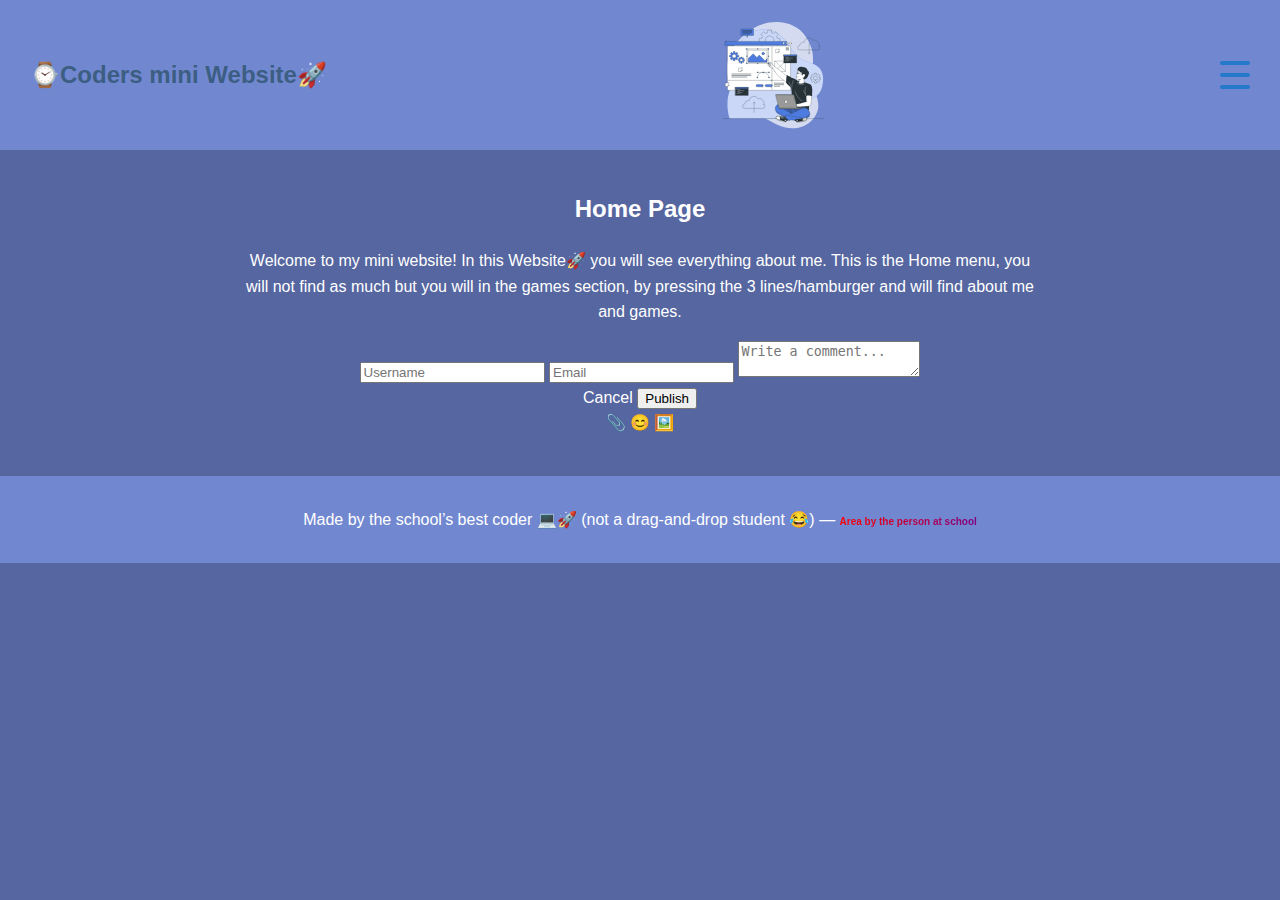
<file: index.html>
<!DOCTYPE html>
<html lang="en">
<head>
    <meta charset="UTF-8">
    <meta name="viewport" content="width=device-width, initial-scale=1.0">
    <title>⌚️My mini Website🚀</title>
    <link rel="stylesheet" href="./css/home.css">
    <link rel="stylesheet" href="./css/home2.css">
    <link rel="stylesheet" href="./css/hamburger.css">
</head>
<body>
    <header>
        <h1 class="site-title">⌚️Coders mini Website🚀</h1>

        <!-- Logo -->
        <img src="photos/HeadingPhoto.svg" alt="Logo" class="logo">

        <!-- Hamburger button -->
        <div class="hamburger" id="hamburger">
            <div></div>
            <div></div>
            <div></div>
        </div>

        <!-- Menu -->
        <ul class="menu" id="menu">
            <li><a href="index.html">Home🏠</a></li>
            <li><a href="about.html">About👤</a></li>
            <li><a href="games.html">Games🎮</a></li>
        </ul>
    </header>

    <main>
        <h2>Home Page</h2>
        <p>
            Welcome to my mini website! In this Website🚀 you will see everything about me.
            This is the Home menu, you will not find as much but you will in the games section, 
            by pressing the 3 lines/hamburger and will find about me and games.
        </p>

        <div class="comments-container">
            <h3>Comments</h3>

            <!-- Main comment form -->
            <div class="comment-form">
                <input type="text" placeholder="Username" class="comment-input username">
                <input type="email" placeholder="Email" class="comment-input email">
                <textarea placeholder="Write a comment... " class="comment-textarea"></textarea>
                <div class="comment-actions-row">
                    <span class="cancel-btn">Cancel</span>
                    <button class="publish-btn">Publish</button>
                </div>
                <div class="comment-icons">
                    <span>📎</span>
                    <span>😊</span>
                    <span>🖼️</span>
                </div>
            </div>
        </div>
    </main>

    <footer>
        <p>
            Made by the school’s best coder 💻🚀 
            (not a drag-and-drop student 😂) — 
            <a href="https://aqeelchy02.wixsite.com/a-rea" class="gradient-text">Area by the person at school</a>
        </p>
    </footer>

    <script src="./js/hamburger.js"></script>
    <script src="./js/home.js"></script>
    <script src="./js/home2.js"></script>
</body>
</html>
</file>
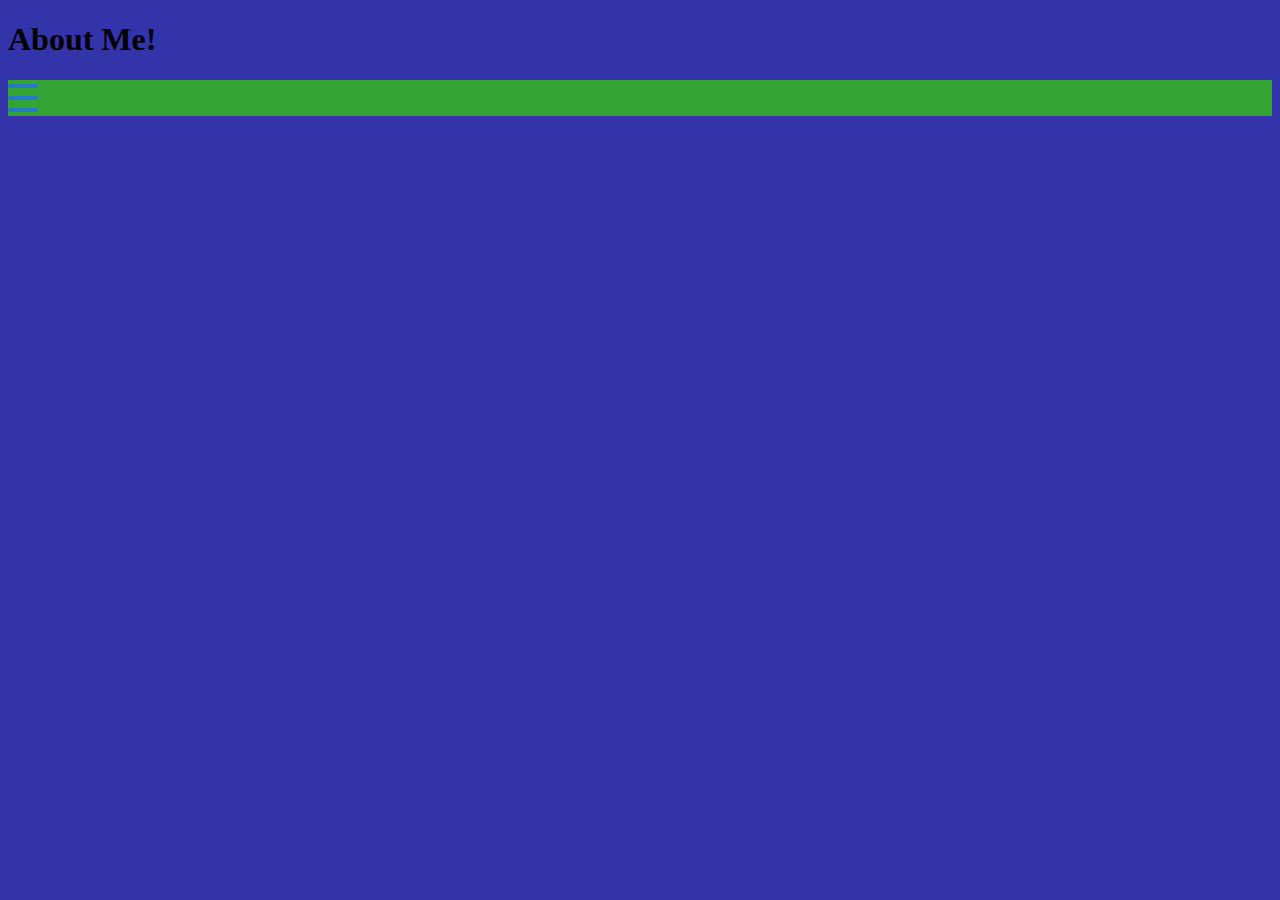
<file: about.html>
<!DOCTYPE html>
<html lang="en">
<head>
    <meta charset="UTF-8">
    <meta name="viewport" content="width=device-width, initial-scale=1.0">
    <title>⌚️About Me🚀</title>
    <link rel="stylesheet" href="about.css">
    <link rel="stylesheet" href="hamburger.css">
</head>
<body>
    <h1>About Me!</h1>
<header>
    <div class="hamburger">
      <div></div>
      <div></div>
      <div></div>
    </div>
    <ul class="menu">
      <li><a href="index.html">Home</a></li>
      <li><a href="about.html">About</a></li>
    </ul>
  </header>
<script src="hamburger.js"></script>
</body>
</html>
</file>
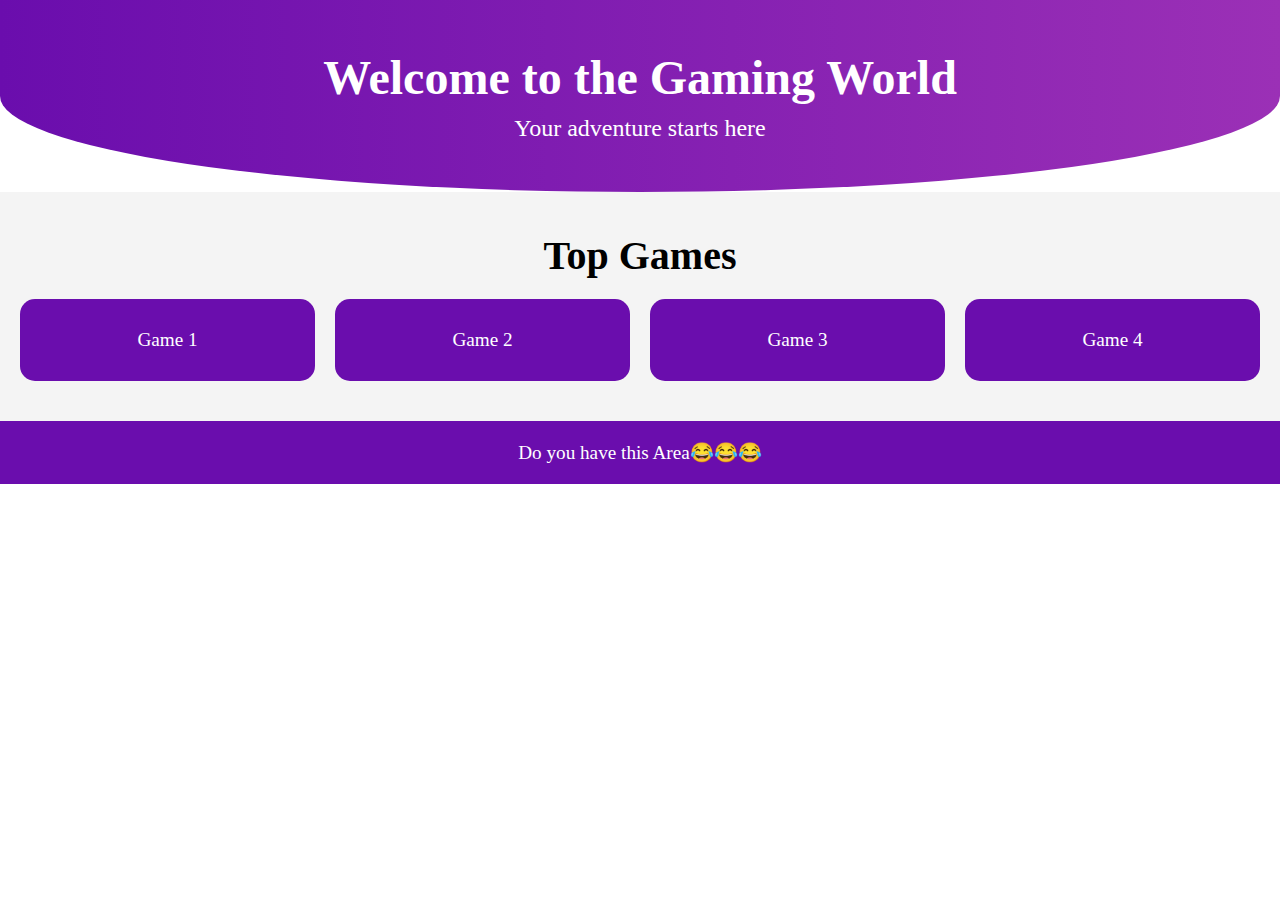
<file: games.html>
<!DOCTYPE html>
<html lang="en">
<head>
    <meta charset="UTF-8">
    <meta name="viewport" content="width=device-width, initial-scale=1.0">
    <title>Games To Play🎮</title>
    <link rel="stylesheet" href="./css/games.css">
    <link rel="stylesheet" href="./css/hamburger.css">
</head>
<body>
    <!-- Header Section -->
    <header class="header">
        <div class="header-content">
            <h1>Welcome to the Gaming World</h1>
            <p>Your adventure starts here</p>
        </div>
        <div class="wave" style="background-image: url('https://cdn.media.amplience.net/i/frasersdev/SONIC-2x1?fmt=auto&upscale=false&w=991&h=496&sm=c&$h-ttl$');"></div>
    </header>

    <!-- Main Content -->
    <main>
        <section class="top-games">
            <h2>Top Games</h2>
            <div class="games-grid">
                <div class="game">Game 1</div>
                <div class="game">Game 2</div>
                <div class="game">Game 3</div>
                <div class="game">Game 4</div>
            </div>
        </section>
    </main>

    <!-- Footer -->
    <footer>
        <p>Do you have this Area😂😂😂</p>
    </footer>
<script src="./js/hamburger.js"></script>
</body>
</html>
</file>
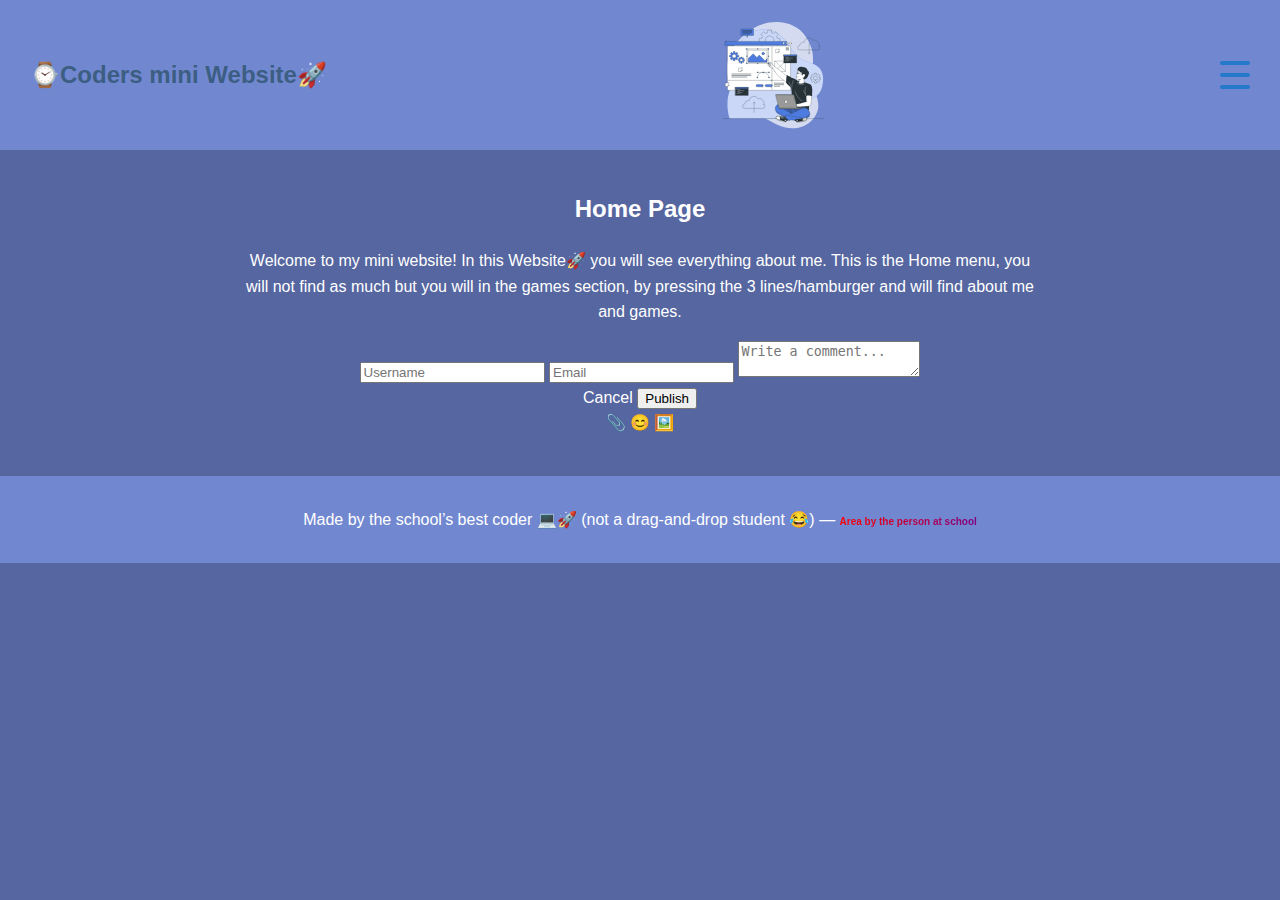
<file: home.html>
<!DOCTYPE html>
<html>
<head>
    <meta http-equiv="refresh" content="0; url=index.html">
    <title>Redirecting to Home</title>
</head>
<body>
    <p>If you are not redirected automatically, <a href="index.html">click here</a>.</p>
</body>
</html>
</file>
<file: css/home2.css>
.news-popup {
  position: fixed;
  top: 50%;
  left: 50%;
  transform: translate(-50%, -50%);
  background-color: #5566a0; /* dark bluish-grey */
  color: #fff;
  padding: 20px;
  border-radius: 10px;
  box-shadow: 0 5px 15px rgba(0,0,0,0.3);
  display: none; /* hidden by default */
  z-index: 1000;
  max-width: 400px;
  text-align: center;
}

.news-popup button {
  margin-top: 15px;
  padding: 8px 15px;
  border: none;
  background-color: #2a2aff;
  color: white;
  border-radius: 6px;
  cursor: pointer;
}

.news-popup button:hover {
  background-color: #1a1ab5;
}

.news-overlay {
  position: fixed;
  top: 0;
  left: 0;
  width: 100%;
  height: 100%;
  background-color: rgba(0,0,0,0.6); /* semi-transparent black */
  display: none; /* hidden by default */
  z-index: 900; /* behind the popup */
}

.news-popup {
  transition: transform 0.3s ease, opacity 0.3s ease;
  opacity: 0;  /* start hidden */
}

.news-popup.show {
  opacity: 1;
  transform: translate(-50%, -50%) scale(1);
}

.news-overlay.show {
  display: block;
}
</file>
<file: css/hamburger.css>
/* Hamburger icon */
.hamburger {
    display: flex;
    flex-direction: column;
    justify-content: center;
    cursor: pointer;
}

.hamburger div {
    width: 30px;
    height: 4px;
    background-color: rgb(36, 121, 202);
    margin: 4px 0;
    border-radius: 2px;  /* curvy lines */
    transition: all 0.4s ease-in-out; /* smooth animation */
}

/* Menu container */
.menu {
    position: absolute;
    top: 60px;
    left: 10px;             /* under hamburger */
    max-height: 0;           /* hidden initially */
    overflow: hidden;
    background-color: #4565ac;
    border-radius: 10px;     /* curvy edges */
    box-shadow: 0 4px 10px rgba(0,0,0,0.2);
    transition: max-height 0.5s ease, padding 0.5s ease;
    padding: 0;
    list-style: none;
}

/* Menu visible when active */
.menu.active {
    max-height: 500px;
    padding: 10px;
}

/* Menu items */
.menu li {
    margin: 10px 0;
}

.menu li a {
    text-decoration: none;
    color: black;
    font-weight: bold;
    transition: color 0.3s ease;
}

.menu li a:hover {
    color: #0077b6;
}
</file>
<file: about.css>
a {
    float: right;
}

body {
    background-color: #33A;
}

header {
    background-color: #33A433;
}
</file>
<file: hamburger.css>
/* Hamburger icon */
.hamburger {
    display: flex;
    flex-direction: column;
    justify-content: center;
    cursor: pointer;
}

.hamburger div {
    width: 30px;
    height: 4px;
    background-color: rgb(36, 121, 202);
    margin: 4px 0;
    border-radius: 2px;  /* curvy lines */
    transition: all 0.4s ease-in-out; /* smooth animation */
}

/* Menu container */
.menu {
    position: absolute;
    top: 60px;
    left: 10px;             /* under hamburger */
    max-height: 0;           /* hidden initially */
    overflow: hidden;
    background-color: #4565ac;
    border-radius: 10px;     /* curvy edges */
    box-shadow: 0 4px 10px rgba(0,0,0,0.2);
    transition: max-height 0.5s ease, padding 0.5s ease;
    padding: 0;
    list-style: none;
}

/* Menu visible when active */
.menu.active {
    max-height: 500px;
    padding: 10px;
}

/* Menu items */
.menu li {
    margin: 10px 0;
}

.menu li a {
    text-decoration: none;
    color: black;
    font-weight: bold;
    transition: color 0.3s ease;
}

.menu li a:hover {
    color: #0077b6;
}
</file>
<file: css/home.css>
/* Reset and background */
body {
    margin: 0;
    padding: 0;
    background-color: #5566a0;
    font-family: Arial, sans-serif;
    line-height: 1.6;
    color: #fff;
}

/* Header layout */
header {
    display: flex;
    align-items: center;
    justify-content: space-between;
    padding: 15px 30px;
    background-color: #7188d1;
}

/* Title */
.site-title {
    margin: 0;
    font-size: 1.5rem;
    color: #3c5e82;
}

/* Navigation menu */
.menu {
    list-style: none;
    display: flex;
    gap: 20px;
    margin: 0;
    padding: 0;
}

.menu a {
    text-decoration: none;
    color: #fff;
    font-weight: bold;
}

.menu a:hover {
    color: rgb(77, 104, 173);
}

/* Logo */
.logo {
    width: 120px;
    height: auto;
}

/* Main content */
main {
    max-width: 800px;
    margin: 40px auto;
    padding: 0 20px;
    text-align: center;
}

/* Footer */
footer {
    background-color: #7188d1;
    padding: 15px;
    font-size: 1rem;
    text-align: center;
    color: #fff;
}

.gradient-text {
  font-size: 10px;
  font-weight: bold;

  /* Gradient colors: Red → Purple */
  background: linear-gradient(to right, #ff0000, #800080);

  /* Make gradient show in text */
  -webkit-background-clip: text;
  -webkit-text-fill-color: transparent;

  /* Fallback for other browsers */
  background-clip: text;
  color: transparent;
}
</file>
<file: css/games.css>
/* General Reset */
* {
    margin: 0;
    padding: 0;
    box-sizing: border-box;
}

/* Header Styling */
.header {
    position: relative;
    background: linear-gradient(to right, #6a0dad, #9b30b6);
    color: white;
    text-align: center;
    padding: 50px 20px;
    border-radius: 0 0 50% 50%;
}

.header h1 {
    font-size: 3rem;
    margin-bottom: 10px;
}

.header p {
    font-size: 1.5rem;
}

/* Wave Effect */
.wave {
    position: absolute;
    bottom: -20px;
    left: 0;
    width: 100%;
    height: 60px;
    background: url('data:image/svg+xml;utf8,<svg viewBox="0 0 1440 320" xmlns="http://www.w3.org/2000/svg"><path fill="%23ffffff" d="M0,160L48,165.3C96,171,192,181,288,192C384,203,480,213,576,208C672,203,768,181,864,165.3C960,149,1056,139,1152,138.7C1248,139,1344,149,1392,154.7L1440,160L1440,320L1392,320C1344,320,1248,320,1152,320C1056,320,960,320,864,320C768,320,672,320,576,320C480,320,384,320,288,320C192,320,96,320,48,320L0,320Z"></path></svg>') no-repeat center center;
    background-size: cover;
}

/* Top Games Section */
.top-games {
    text-align: center;
    padding: 40px 20px;
    background-color: #f4f4f4;
}

.top-games h2 {
    font-size: 2.5rem;
    margin-bottom: 20px;
}

.games-grid {
    display: grid;
    grid-template-columns: repeat(auto-fill, minmax(250px, 1fr));
    gap: 20px;
}

.game {
    background-color: #6a0dad;
    color: white;
    padding: 30px;
    border-radius: 15px;
    text-align: center;
    font-size: 1.2rem;
}

/* Footer Styling */
footer {
    text-align: center;
    padding: 20px;
    background-color: #6a0dad;
    color: white;
    font-size: 1.2rem;
}
</file>
